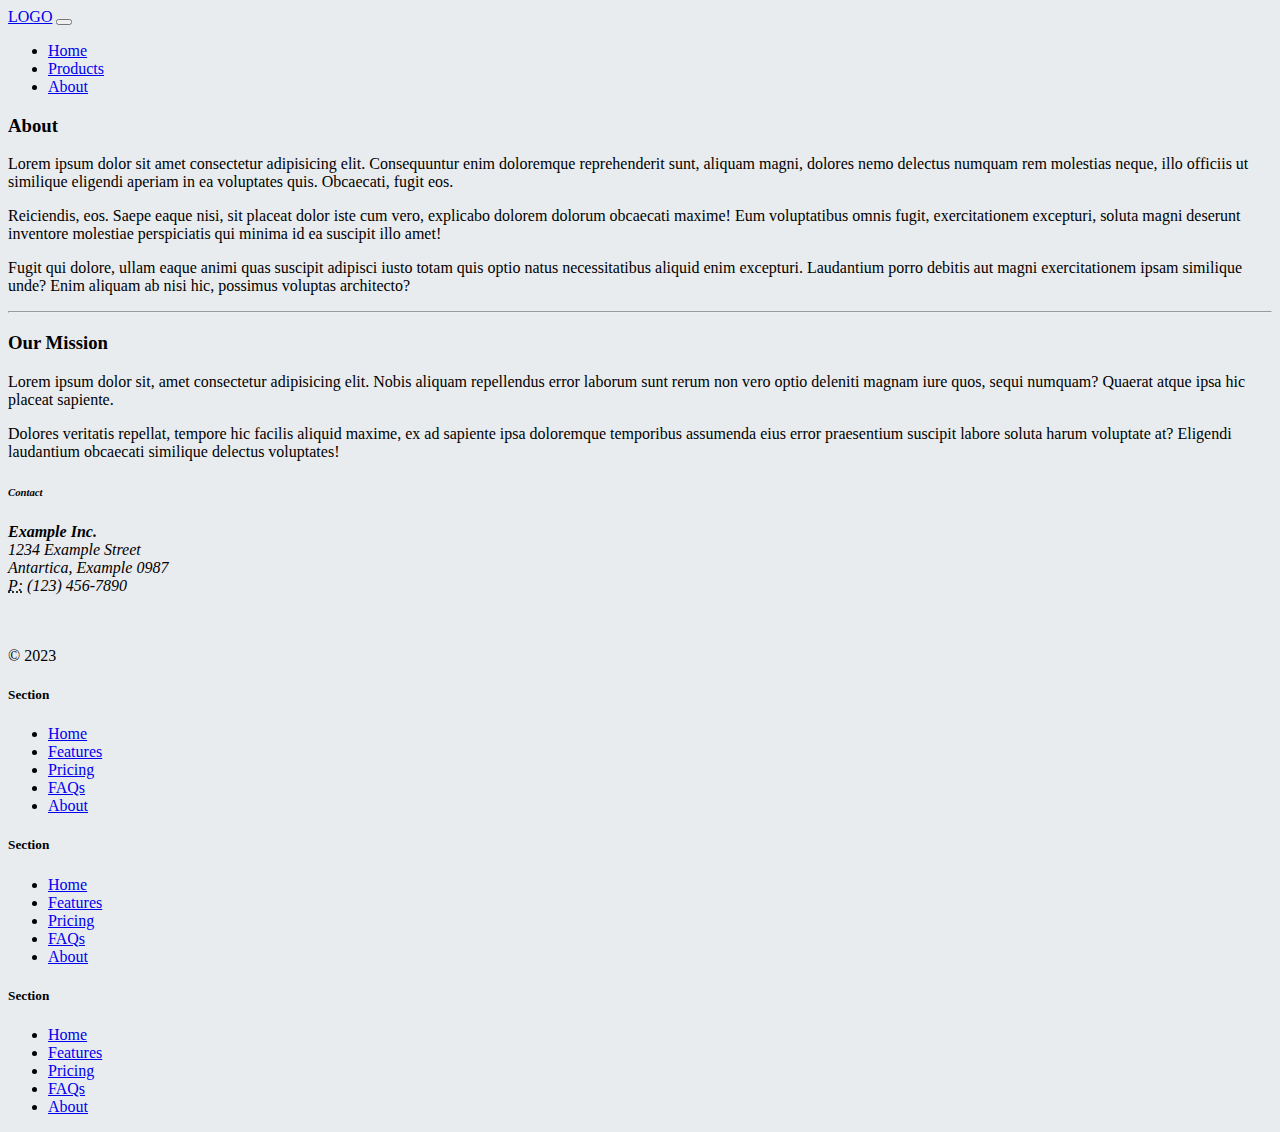
<file: about.html>
<!doctype html>
<html lang="tr">

<head>
    <meta charset="utf-8">
    <meta name="viewport" content="width=device-width, initial-scale=1">
    <!-- Bootstrap CSS -->
    <link href="https://cdn.jsdelivr.net/npm/bootstrap@5.3.2/dist/css/bootstrap.min.css" rel="stylesheet"
        integrity="sha384-T3c6CoIi6uLrA9TneNEoa7RxnatzjcDSCmG1MXxSR1GAsXEV/Dwwykc2MPK8M2HN" crossorigin="anonymous">
    <!-- Bootstrap İcon Css -->
    <link rel="stylesheet" href="https://cdn.jsdelivr.net/npm/bootstrap-icons@1.11.3/font/bootstrap-icons.min.css">
    <!-- My CSS -->
    <link rel="stylesheet" href="./css/style.css">
    <title>Bootstrap | Müzik Sayfası Ödev + Demo </title>
</head>


<body>
    <!-- NAVBAR START -->
    <nav class="navbar navbar-expand-lg bg-dark" data-bs-theme="dark">
        <div class="container ">
            <a class="navbar-brand" href="index.html">LOGO</a>
            <button class="navbar-toggler" type="button" data-bs-toggle="collapse" data-bs-target="#navbarNav"
                aria-controls="navbarNav" aria-expanded="false" aria-label="Toggle navigation">
                <span class="navbar-toggler-icon"></span>
            </button>
            <div class="collapse navbar-collapse" id="navbarNav">
                <ul class="navbar-nav ms-auto">
                    <li class="nav-item">
                        <a class="nav-link " aria-current="page" href="index.html"> Home

                        </a>
                    </li>
                    <li class="nav-item">
                        <a class="nav-link" href="products.html">Products</a>
                    </li>
                    <li class="nav-item">
                        <a class="nav-link active" href="about.html">About</a>
                    </li>

                </ul>
            </div>
        </div>
    </nav>
    <!-- NAVBAR END -->


    <div class="container my-5">
        <div class="row">
            <div class="col-12">
                <h3 class="text-success">About</h3>
                <p>Lorem ipsum dolor sit amet consectetur adipisicing elit. Consequuntur enim doloremque reprehenderit
                    sunt, aliquam magni, dolores nemo delectus numquam rem molestias neque, illo officiis ut similique
                    eligendi aperiam in ea voluptates quis. Obcaecati, fugit eos.</p>
                <p>Reiciendis, eos. Saepe eaque nisi, sit placeat dolor iste cum vero, explicabo dolorem dolorum
                    obcaecati maxime! Eum voluptatibus omnis fugit, exercitationem excepturi, soluta magni deserunt
                    inventore molestiae perspiciatis qui minima id ea suscipit illo amet!</p>
                <p>Fugit qui dolore, ullam eaque animi quas suscipit adipisci iusto totam quis optio natus
                    necessitatibus aliquid enim excepturi. Laudantium porro debitis aut magni exercitationem ipsam
                    similique unde? Enim aliquam ab nisi hic, possimus voluptas architecto?</p>
            </div>
        </div>
        <hr>
        <div class="row">
            <div class="col-8">
                <h3 class="text-success">Our Mission</h3>
                <p>Lorem ipsum dolor sit, amet consectetur adipisicing elit. Nobis aliquam repellendus error laborum
                    sunt rerum non vero optio deleniti magnam iure quos, sequi numquam? Quaerat atque ipsa hic placeat
                    sapiente.</p>
                <p>Dolores veritatis repellat, tempore hic facilis aliquid maxime, ex ad sapiente ipsa doloremque
                    temporibus assumenda eius error praesentium suscipit labore soluta harum voluptate at? Eligendi
                    laudantium obcaecati similique delectus voluptates!</p>
            </div>
            <div class="col-4 d-flex align-items-center justify-content-center">
                
                <address class="border border-secondary rounded p-4 ">
                    <h6 class="border-bottom text-danger">Contact</h6>
                    <strong>Example Inc.</strong> <br>
                    1234 Example Street<br>
                    Antartica, Example 0987<br>
                    <abbr title="Phone">P:</abbr> (123) 456-7890
                </address>
            </div>
        </div>

    </div>


    <!-- FOOTER START -->
    <div class="container-fluid bg-dark text-light ">
        <div class="container">
            <footer class="row row-cols-1 row-cols-sm-2 row-cols-md-5 py-5 mt-5 border-top">
                <div class="col mb-3">
                    <a href="/" class="d-flex align-items-center mb-3 link-body-emphasis text-decoration-none">
                        <svg class="bi me-2" width="40" height="32">
                            <use xlink:href="#bootstrap"></use>
                        </svg>
                    </a>
                    <p class="text-light">© 2023</p>
                </div>

                <div class="col mb-3">

                </div>

                <div class="col mb-3">
                    <h5 class="d-inline-block border-bottom border-danger">Section</h5>
                    <ul class="nav flex-column ">
                        <li class="nav-item mb-2"><a href="#" class="nav-link p-0 text-light">Home</a></li>
                        <li class="nav-item mb-2"><a href="#" class="nav-link p-0 text-light">Features</a></li>
                        <li class="nav-item mb-2"><a href="#" class="nav-link p-0 text-light">Pricing</a></li>
                        <li class="nav-item mb-2"><a href="#" class="nav-link p-0 text-light">FAQs</a></li>
                        <li class="nav-item mb-2"><a href="#" class="nav-link p-0 text-light">About</a></li>
                    </ul>
                </div>

                <div class="col mb-3">
                    <h5 class="d-inline-block border-bottom border-danger">Section</h5>
                    <ul class="nav flex-column">
                        <li class="nav-item mb-2"><a href="#" class="nav-link p-0 text-light">Home</a></li>
                        <li class="nav-item mb-2"><a href="#" class="nav-link p-0 text-light">Features</a></li>
                        <li class="nav-item mb-2"><a href="#" class="nav-link p-0 text-light">Pricing</a></li>
                        <li class="nav-item mb-2"><a href="#" class="nav-link p-0 text-light">FAQs</a></li>
                        <li class="nav-item mb-2"><a href="#" class="nav-link p-0 text-light">About</a></li>
                    </ul>
                </div>

                <div class="col mb-3">
                    <h5 class="d-inline-block border-bottom border-danger">Section</h5>
                    <ul class="nav flex-column">
                        <li class="nav-item mb-2"><a href="#" class="nav-link p-0 text-light">Home</a></li>
                        <li class="nav-item mb-2"><a href="#" class="nav-link p-0 text-light">Features</a></li>
                        <li class="nav-item mb-2"><a href="#" class="nav-link p-0 text-light">Pricing</a></li>
                        <li class="nav-item mb-2"><a href="#" class="nav-link p-0 text-light">FAQs</a></li>
                        <li class="nav-item mb-2"><a href="#" class="nav-link p-0 text-light">About</a></li>
                    </ul>
                </div>
            </footer>
        </div>
    </div>


    <!-- FOOTER END -->





    <script src="https://cdn.jsdelivr.net/npm/bootstrap@5.3.2/dist/js/bootstrap.bundle.min.js"
        integrity="sha384-C6RzsynM9kWDrMNeT87bh95OGNyZPhcTNXj1NW7RuBCsyN/o0jlpcV8Qyq46cDfL"
        crossorigin="anonymous"></script>
</body>

</html>
</file>
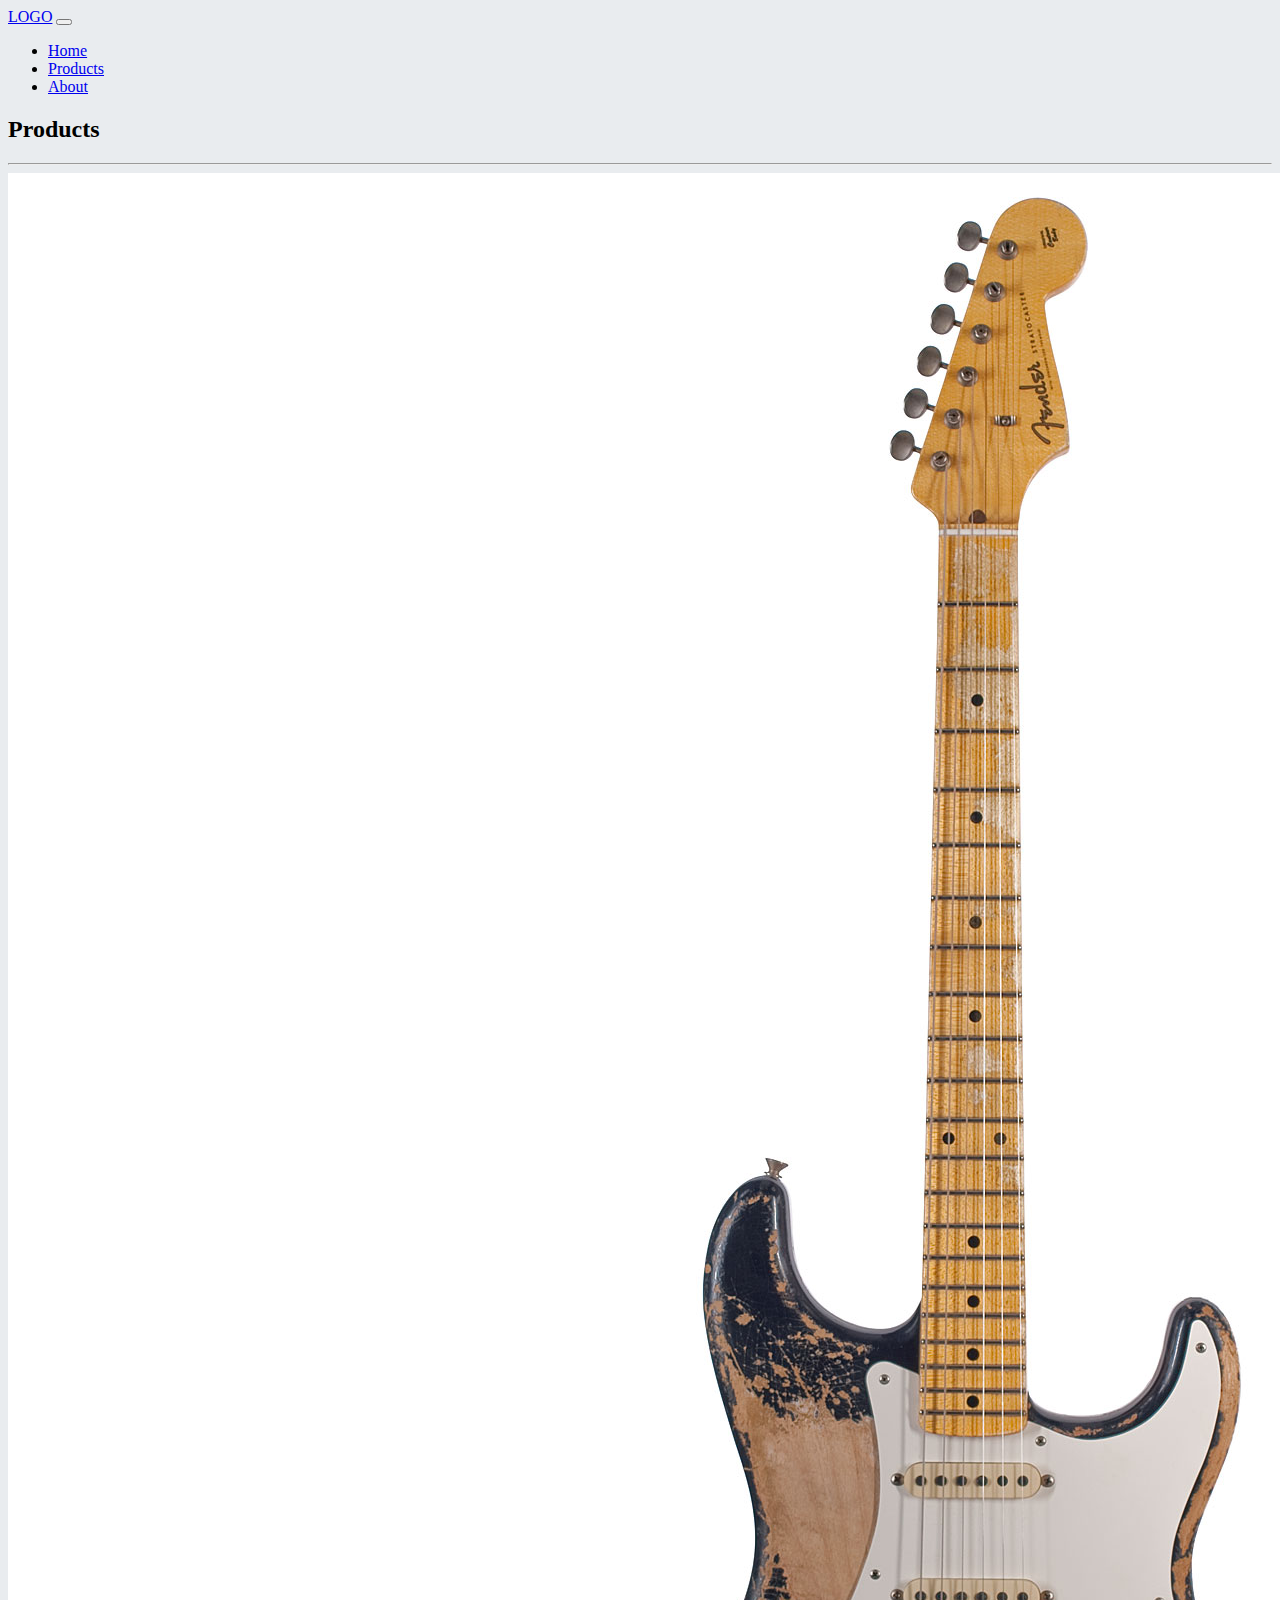
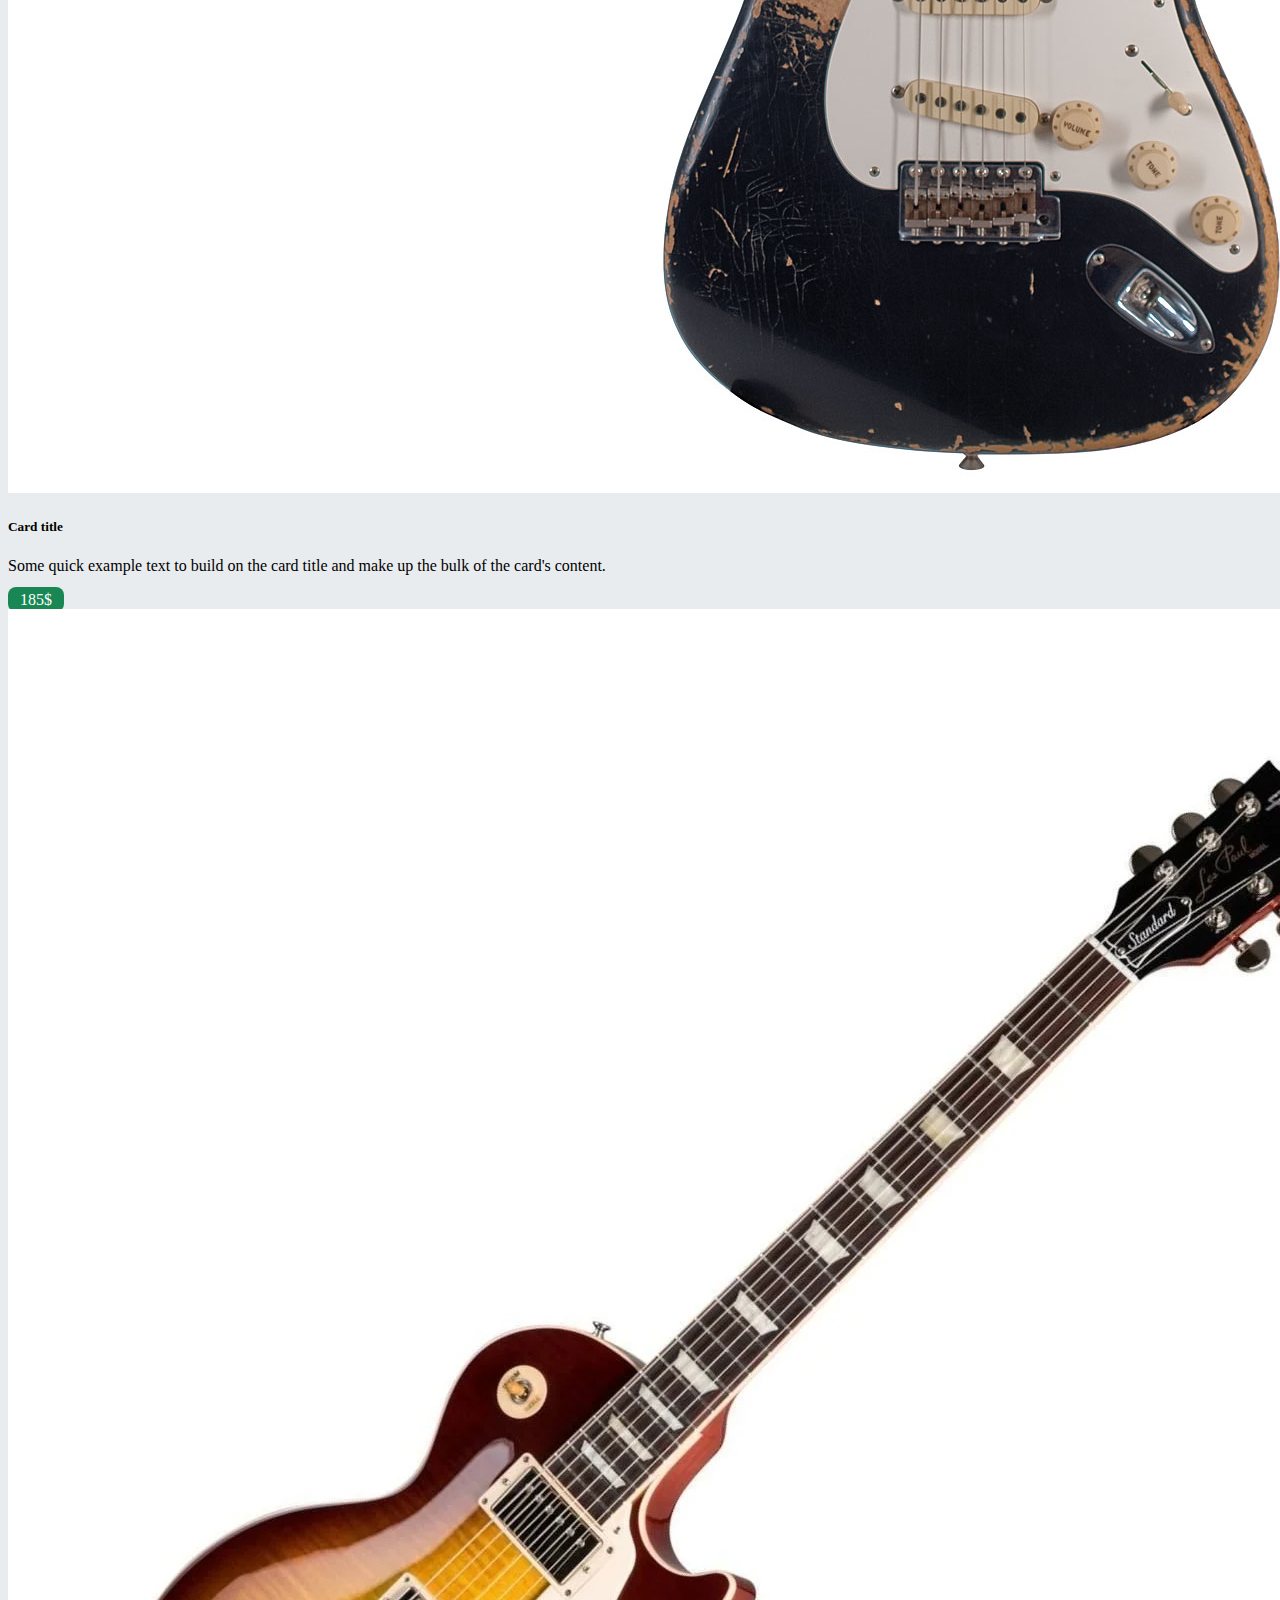
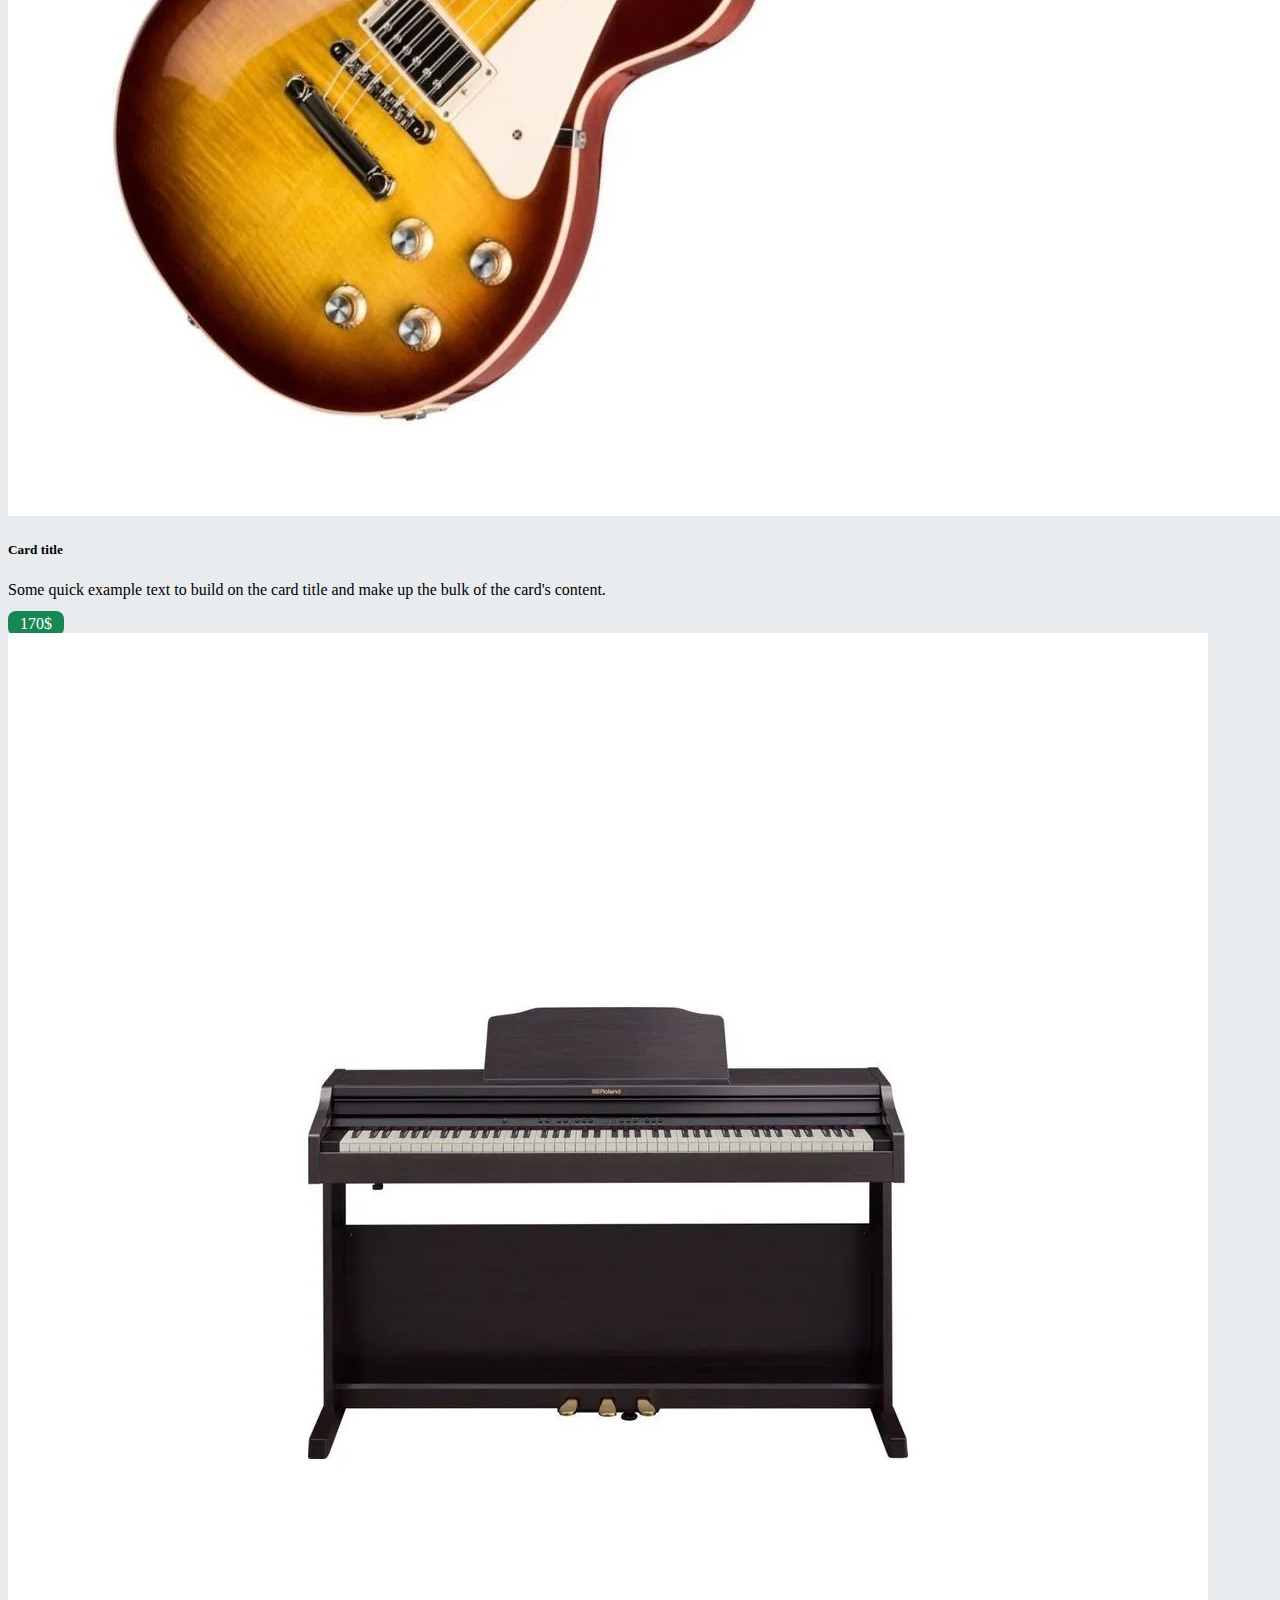
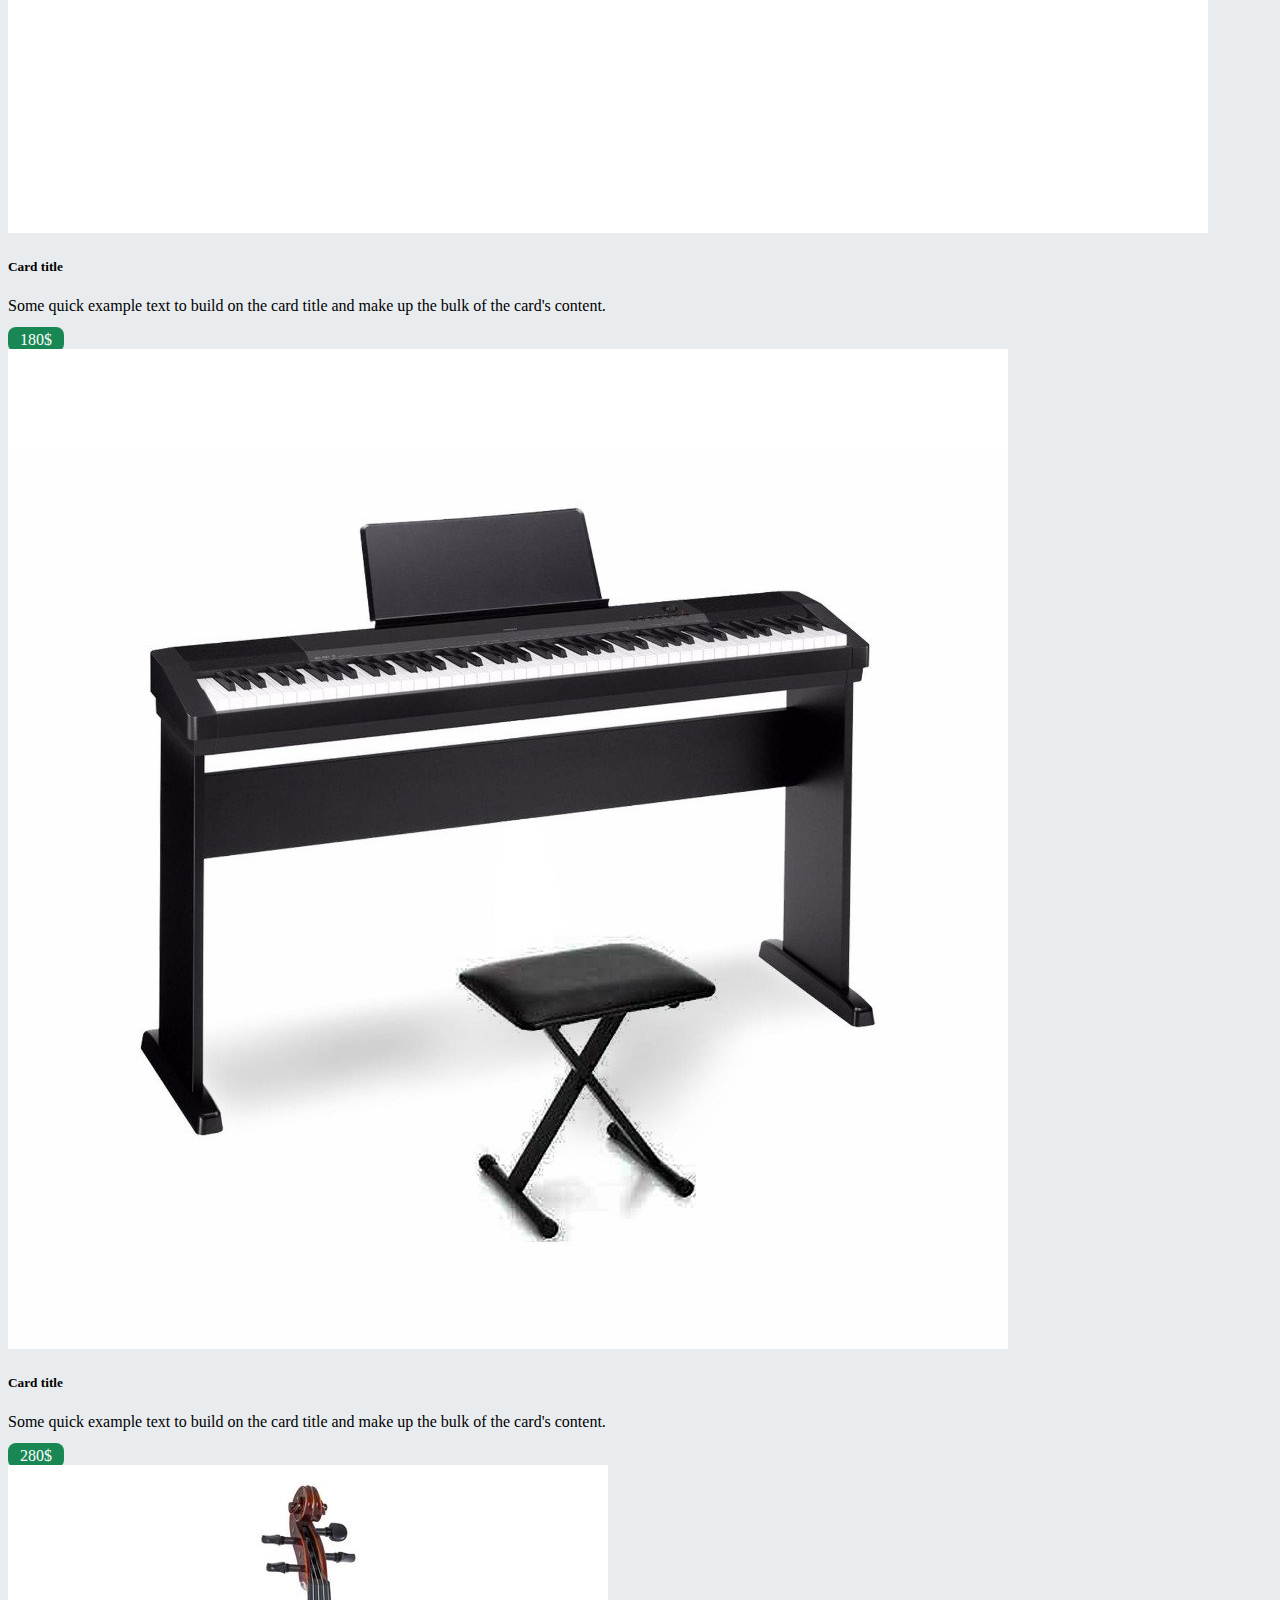
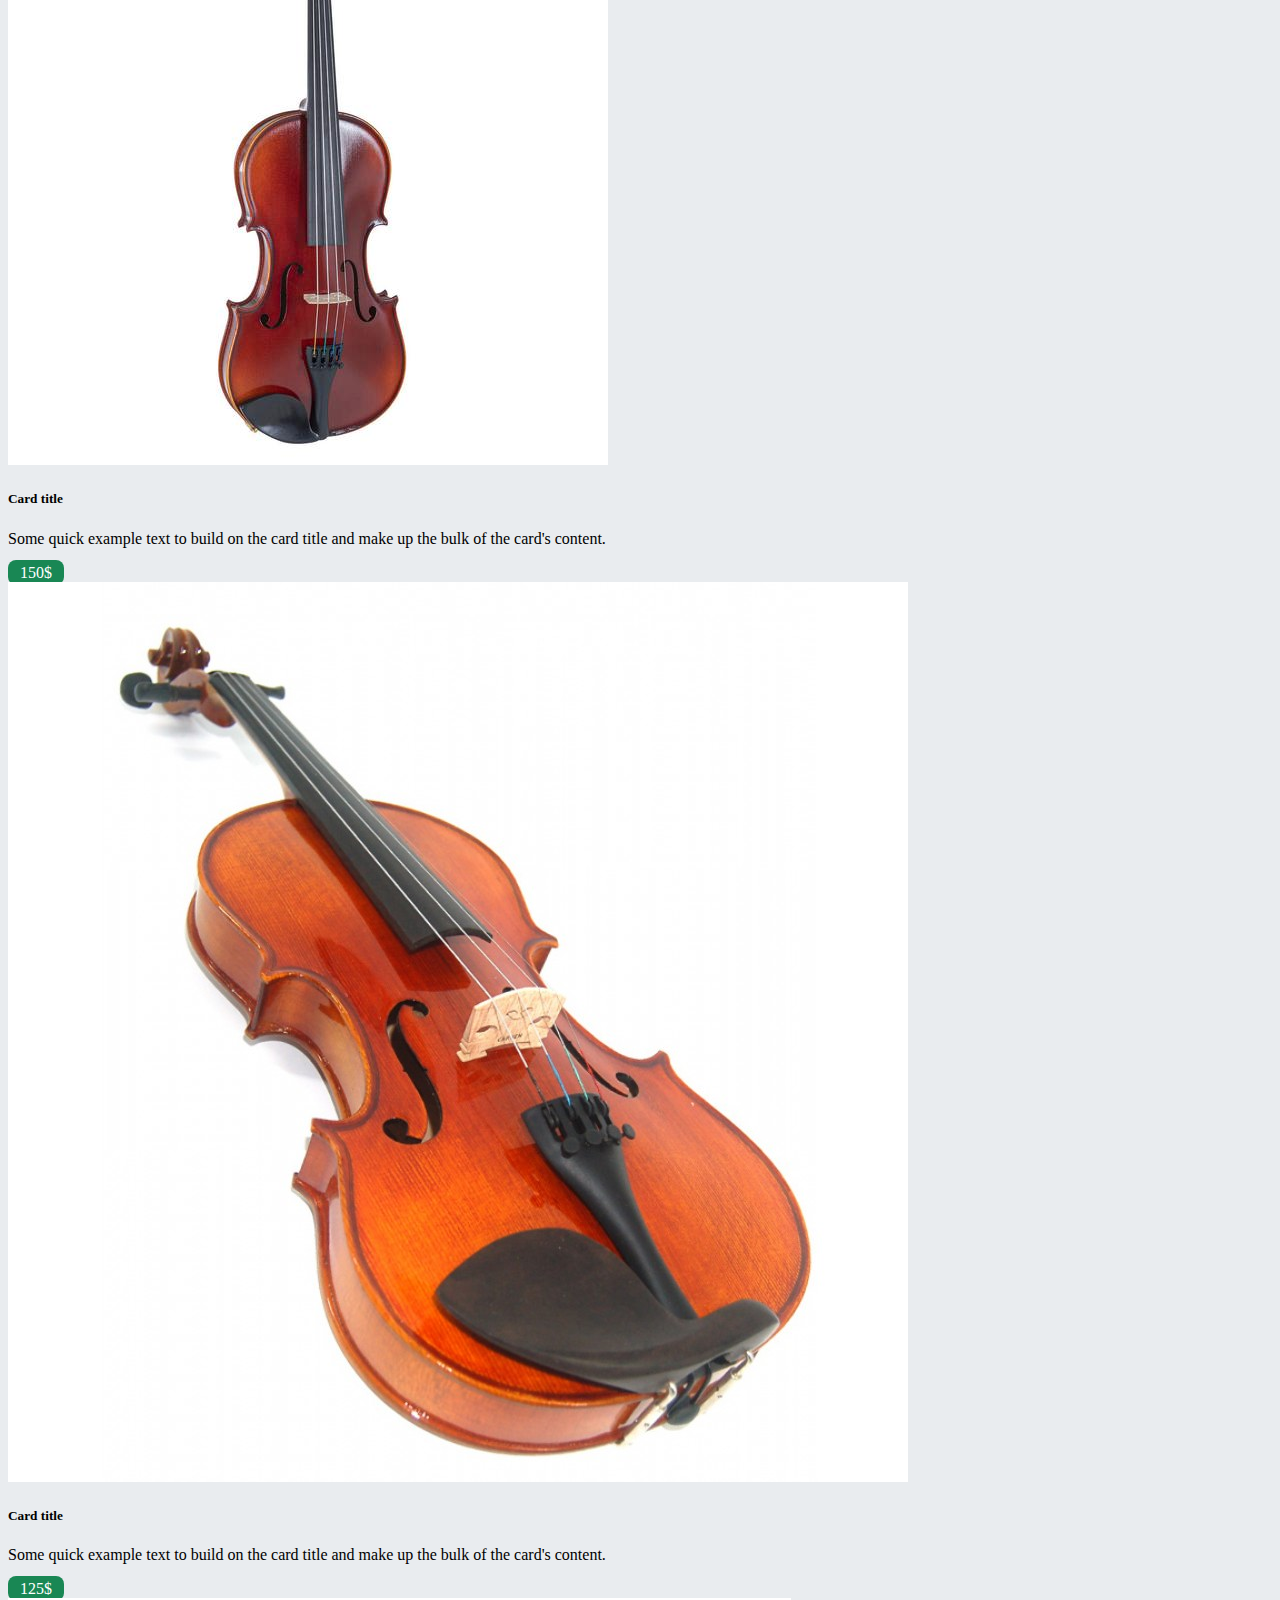
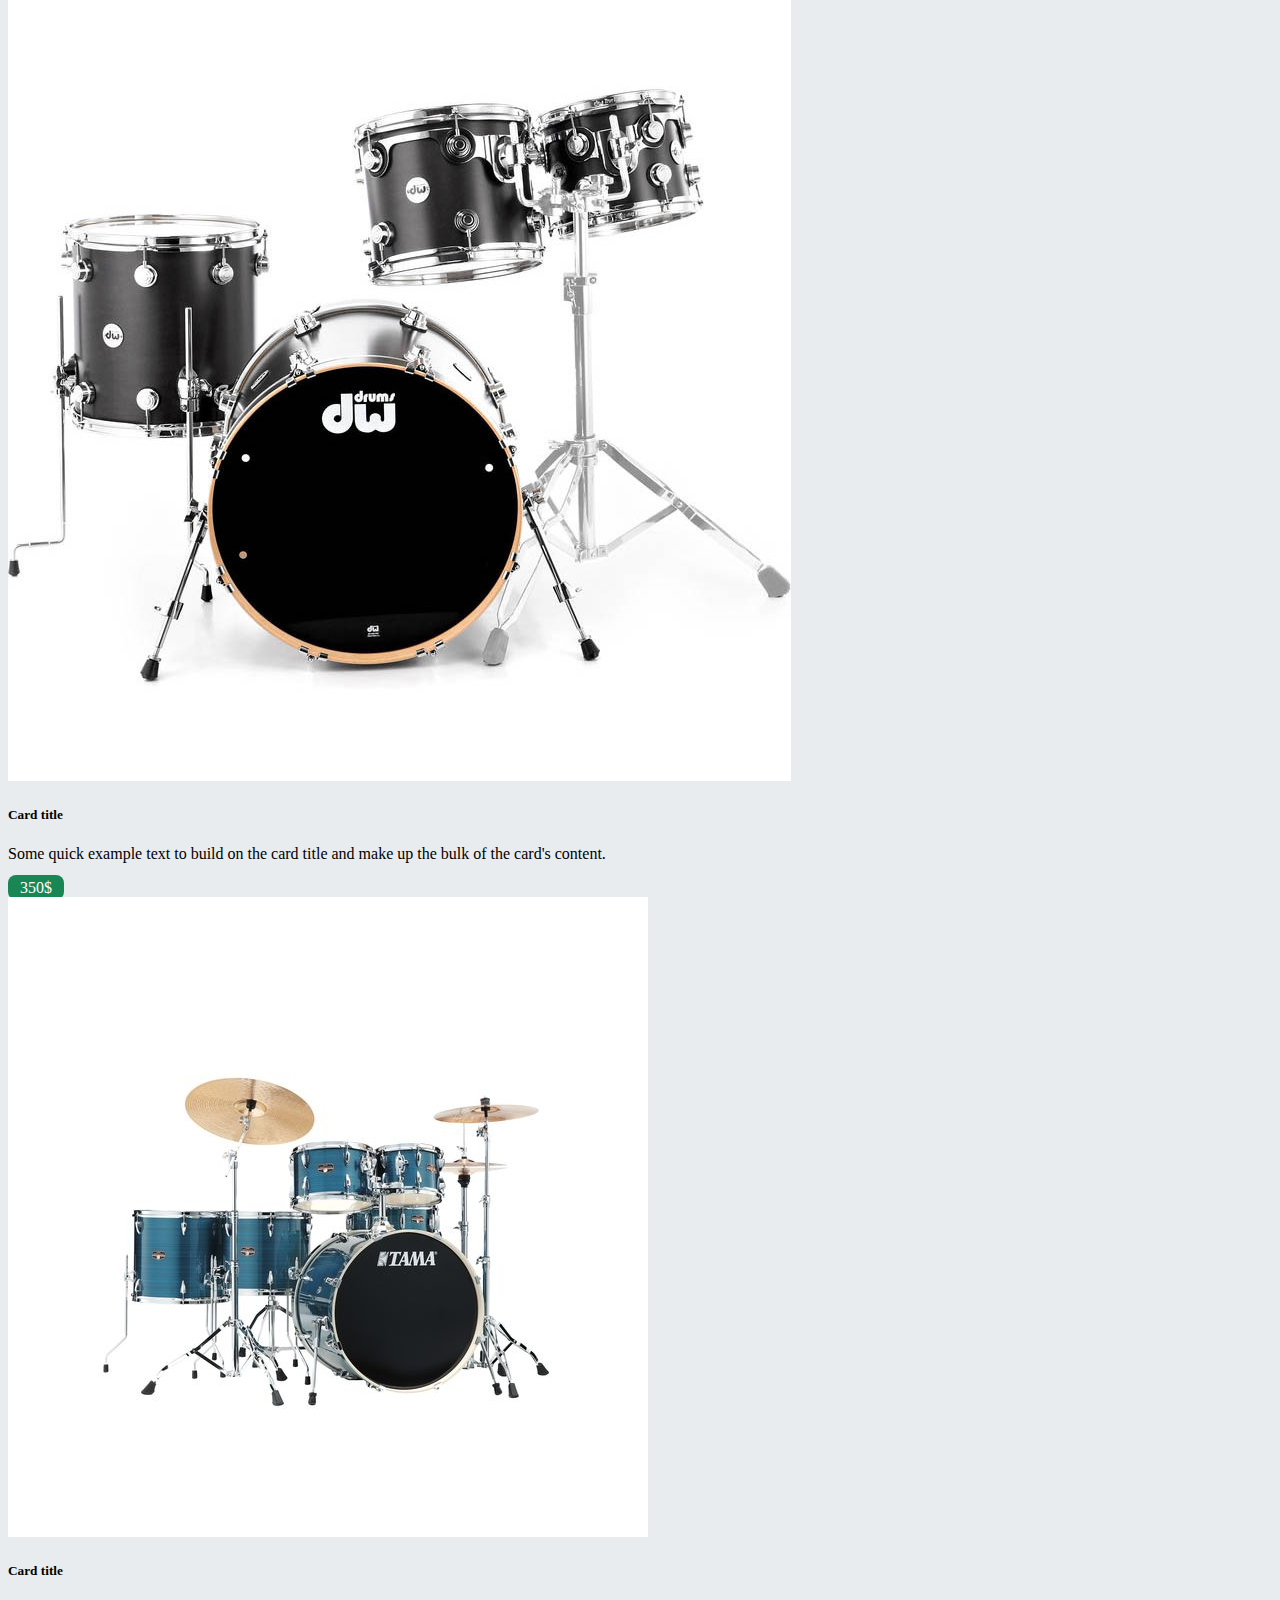
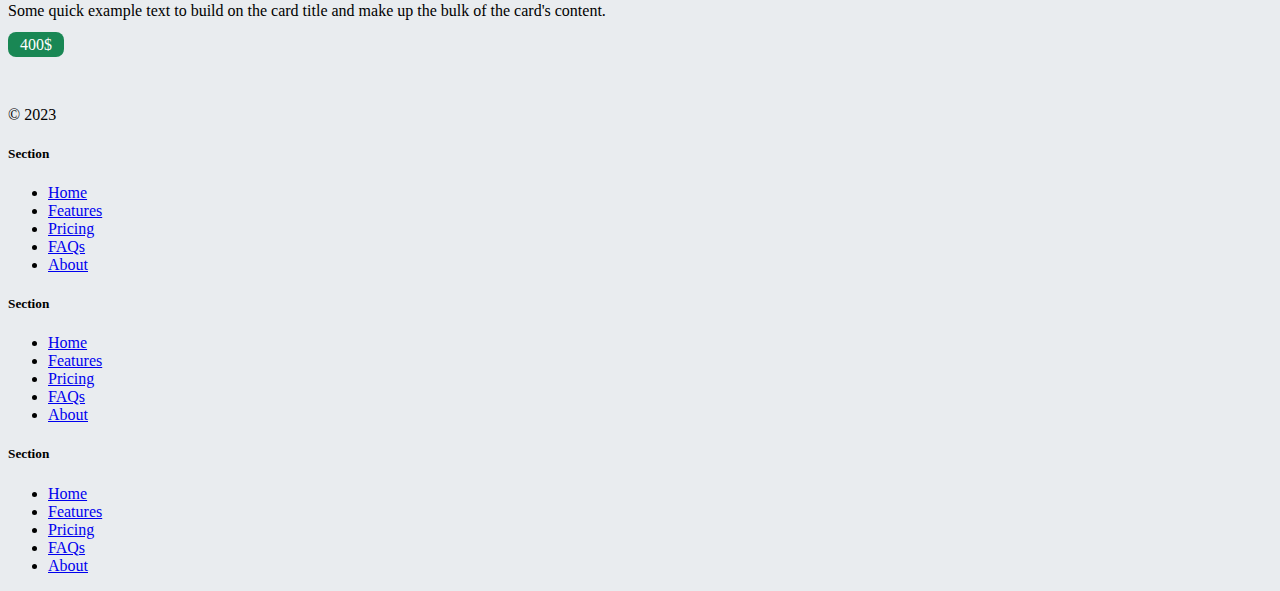
<file: products.html>
<!doctype html>
<html lang="tr">

<head>
    <meta charset="utf-8">
    <meta name="viewport" content="width=device-width, initial-scale=1">
    <!-- Bootstrap CSS -->
    <link href="https://cdn.jsdelivr.net/npm/bootstrap@5.3.2/dist/css/bootstrap.min.css" rel="stylesheet"
        integrity="sha384-T3c6CoIi6uLrA9TneNEoa7RxnatzjcDSCmG1MXxSR1GAsXEV/Dwwykc2MPK8M2HN" crossorigin="anonymous">
    <!-- Bootstrap İcon Css -->
    <link rel="stylesheet" href="https://cdn.jsdelivr.net/npm/bootstrap-icons@1.11.3/font/bootstrap-icons.min.css">
    <!-- My CSS -->
    <link rel="stylesheet" href="./css/style.css">
    <title>Bootstrap | Müzik Sayfası Ödev + Demo </title>

</head>

<body>

    <!-- NAVBAR START -->
    <nav class="navbar navbar-expand-lg bg-dark" data-bs-theme="dark">
        <div class="container ">
            <a class="navbar-brand" href="index.html">LOGO</a>
            <button class="navbar-toggler" type="button" data-bs-toggle="collapse" data-bs-target="#navbarNav"
                aria-controls="navbarNav" aria-expanded="false" aria-label="Toggle navigation">
                <span class="navbar-toggler-icon"></span>
            </button>
            <div class="collapse navbar-collapse" id="navbarNav">
                <ul class="navbar-nav ms-auto">
                    <li class="nav-item">
                        <a class="nav-link " aria-current="page" href="index.html"> Home

                        </a>
                    </li>
                    <li class="nav-item">
                        <a class="nav-link active" href="products.html">Products</a>
                    </li>
                    <li class="nav-item">
                        <a class="nav-link" href="about.html">About</a>
                    </li>

                </ul>
            </div>
        </div>
    </nav>
    <!-- NAVBAR END -->



    <div class="container">
        <!-- PRODUCTS START -->
        <div class="row my-5">
            <h2>Products</h2>
            <hr>
            <div class="col-md-4 mb-5 mb-lg-0 ">
                <div class="card">
                    <img src="assets/rock-gitar.jpg" class="card-img-top" alt="...">
                    <div class="card-body">
                        <h5 class="card-title">Card title</h5>
                        <p class="card-text">Some quick example text to build on the card title and make up the bulk of
                            the card's content.</p>
                         <span class="price">185$</span>
                    </div>
                </div>
            </div>
            <div class="col-md-4 mb-5 mb-lg-0">
                <div class="card">
                    <img src="assets/rock-gitar2.jpg" class="card-img-top" alt="...">
                    <div class="card-body">
                        <h5 class="card-title">Card title</h5>
                        <p class="card-text">Some quick example text to build on the card title and make up the bulk of
                            the card's content.</p>
                         <span class="price">170$</span>
                    </div>
                </div>
            </div>
            <div class="col-md-4 mb-5 mb-lg-0">
                <div class="card">
                    <img src="assets/piyano.jpg" class="card-img-top" alt="...">
                    <div class="card-body">
                        <h5 class="card-title">Card title</h5>
                        <p class="card-text">Some quick example text to build on the card title and make up the bulk of
                            the card's content.</p>
                         <span class="price">180$</span>
                    </div>
                </div>
            </div>

          
        </div>

        <div class="row my-5">
            <div class="col-md-4 mb-5 mb-lg-0 ">
                <div class="card">
                    <img src="assets/piyano2.jpg" class="card-img-top" alt="...">
                    <div class="card-body">
                        <h5 class="card-title">Card title</h5>
                        <p class="card-text">Some quick example text to build on the card title and make up the bulk of
                            the card's content.</p>
                         <span class="price">280$</span>
                    </div>
                </div>
            </div>
            <div class="col-md-4 mb-5 mb-lg-0 ">
                <div class="card">
                    <img src="assets/keman2.jpg" class="card-img-top" alt="...">
                    <div class="card-body">
                        <h5 class="card-title">Card title</h5>
                        <p class="card-text">Some quick example text to build on the card title and make up the bulk of
                            the card's content.</p>
                         <span class="price">150$</span>
                    </div>
                </div>
            </div>
            <div class="col-md-4 mb-5 mb-lg-0 ">
                <div class="card">
                    <img src="assets/keman.jpg" class="card-img-top" alt="...">
                    <div class="card-body">
                        <h5 class="card-title">Card title</h5>
                        <p class="card-text">Some quick example text to build on the card title and make up the bulk of
                            the card's content.</p>
                         <span class="price">125$</span>
                    </div>
                </div>
            </div>
        </div>

        <div class="row">
            <div class="col-md-4 mb-5 mb-lg-0 ">
                <div class="card">
                    <img src="assets/davul.jpg" class="card-img-top" alt="...">
                    <div class="card-body">
                        <h5 class="card-title">Card title</h5>
                        <p class="card-text">Some quick example text to build on the card title and make up the bulk of
                            the card's content.</p>
                        <span class="price">350$</span>
                    </div>
                </div>
            </div>
            <div class="col-md-4 mb-5 mb-lg-0 ">
                <div class="card">
                    <img src="assets/davul2.jpg" class="card-img-top" alt="...">
                    <div class="card-body">
                        <h5 class="card-title">Card title</h5>
                        <p class="card-text">Some quick example text to build on the card title and make up the bulk of
                            the card's content.</p>
                         <span class="price">400$</span>
                    </div>
                </div>
            </div>
           
        </div>
        <!-- PRODUCTS END -->

    </div>

    <!-- FOOTER START -->
    <div class="container-fluid bg-dark text-light ">
         <div class="container">
        <footer class="row row-cols-1 row-cols-sm-2 row-cols-md-5 py-5 mt-5 border-top">
            <div class="col mb-3">
                <a href="/" class="d-flex align-items-center mb-3 link-body-emphasis text-decoration-none">
                    <svg class="bi me-2" width="40" height="32">
                        <use xlink:href="#bootstrap"></use>
                    </svg>
                </a>
                <p class="text-light">© 2023</p>
            </div>

            <div class="col mb-3">

            </div>

            <div class="col mb-3">
                <h5 class="d-inline-block border-bottom border-danger">Section</h5>
                <ul class="nav flex-column ">
                    <li class="nav-item mb-2"><a href="#" class="nav-link p-0 text-light">Home</a></li>
                    <li class="nav-item mb-2"><a href="#" class="nav-link p-0 text-light">Features</a></li>
                    <li class="nav-item mb-2"><a href="#" class="nav-link p-0 text-light">Pricing</a></li>
                    <li class="nav-item mb-2"><a href="#" class="nav-link p-0 text-light">FAQs</a></li>
                    <li class="nav-item mb-2"><a href="#" class="nav-link p-0 text-light">About</a></li>
                </ul>
            </div>

            <div class="col mb-3">
                <h5 class="d-inline-block border-bottom border-danger">Section</h5>
                <ul class="nav flex-column">
                    <li class="nav-item mb-2"><a href="#" class="nav-link p-0 text-light">Home</a></li>
                    <li class="nav-item mb-2"><a href="#" class="nav-link p-0 text-light">Features</a></li>
                    <li class="nav-item mb-2"><a href="#" class="nav-link p-0 text-light">Pricing</a></li>
                    <li class="nav-item mb-2"><a href="#" class="nav-link p-0 text-light">FAQs</a></li>
                    <li class="nav-item mb-2"><a href="#" class="nav-link p-0 text-light">About</a></li>
                </ul>
            </div>

            <div class="col mb-3">
                <h5 class="d-inline-block border-bottom border-danger">Section</h5>
                <ul class="nav flex-column">
                    <li class="nav-item mb-2"><a href="#" class="nav-link p-0 text-light">Home</a></li>
                    <li class="nav-item mb-2"><a href="#" class="nav-link p-0 text-light">Features</a></li>
                    <li class="nav-item mb-2"><a href="#" class="nav-link p-0 text-light">Pricing</a></li>
                    <li class="nav-item mb-2"><a href="#" class="nav-link p-0 text-light">FAQs</a></li>
                    <li class="nav-item mb-2"><a href="#" class="nav-link p-0 text-light">About</a></li>
                </ul>
            </div>
        </footer>
    </div>
    </div>
   

    <!-- FOOTER END -->





    <script src="https://cdn.jsdelivr.net/npm/bootstrap@5.3.2/dist/js/bootstrap.bundle.min.js"
        integrity="sha384-C6RzsynM9kWDrMNeT87bh95OGNyZPhcTNXj1NW7RuBCsyN/o0jlpcV8Qyq46cDfL"
        crossorigin="anonymous"></script>
</body>

</html>
</file>
<file: css/style.css>
body{
    background-color: #E9ECEF;
}

.calc{
    height: calc(100vh - 97px);
}

.price{
    background-color: #198754;
    color: #fff;
    border-radius: 8px;
    padding: 4px 12px ;
}
</file>
